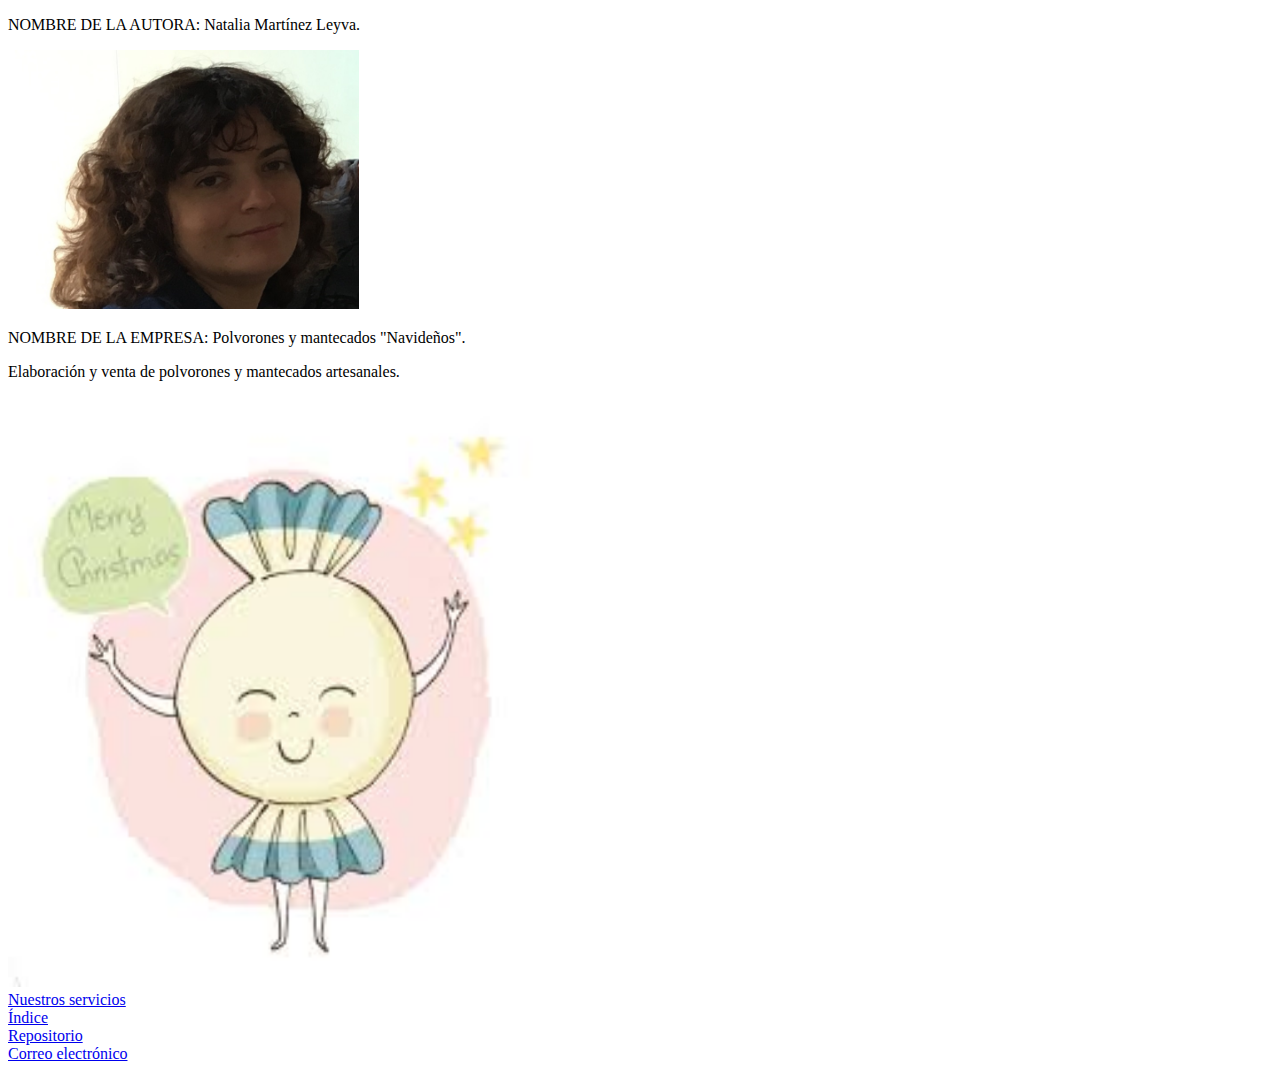
<file: ejerciciosTema2/nosotros.html>
<!DOCTYPE html>
<html>
  <head>
    <meta http-equiv="content-type" content="text/html; charset=UTF-8">
    <title>nosotros.html</title>
  </head>
  <body>
    <p>NOMBRE DE LA AUTORA: Natalia Martínez Leyva.</p>
    <img src="imagenes/miFoto.jpg"

      alt="" style="width: 351px; height: 259px;">
    <p>NOMBRE DE LA EMPRESA: Polvorones y mantecados "Navideños".</p>
    <p> Elaboración y venta de polvorones y mantecados artesanales.</p>
    <img src="imagenes/logo.jpg"

      alt="" style="width: 536px; height: 590px;"> <br>
    <nav> <a href="nuestrosServicios.html">Nuestros servicios</a><br>
      <a href="../index.html">Índice</a><br>
      <a href="https://github.com/NataliaMartinez1/nataliamartinez1.github.com">Repositorio</a><br>
      <a href="mailto:natalia.martinez@ua.es">Correo electrónico</a><br>
    </nav>
  </body>
</html>
</file>
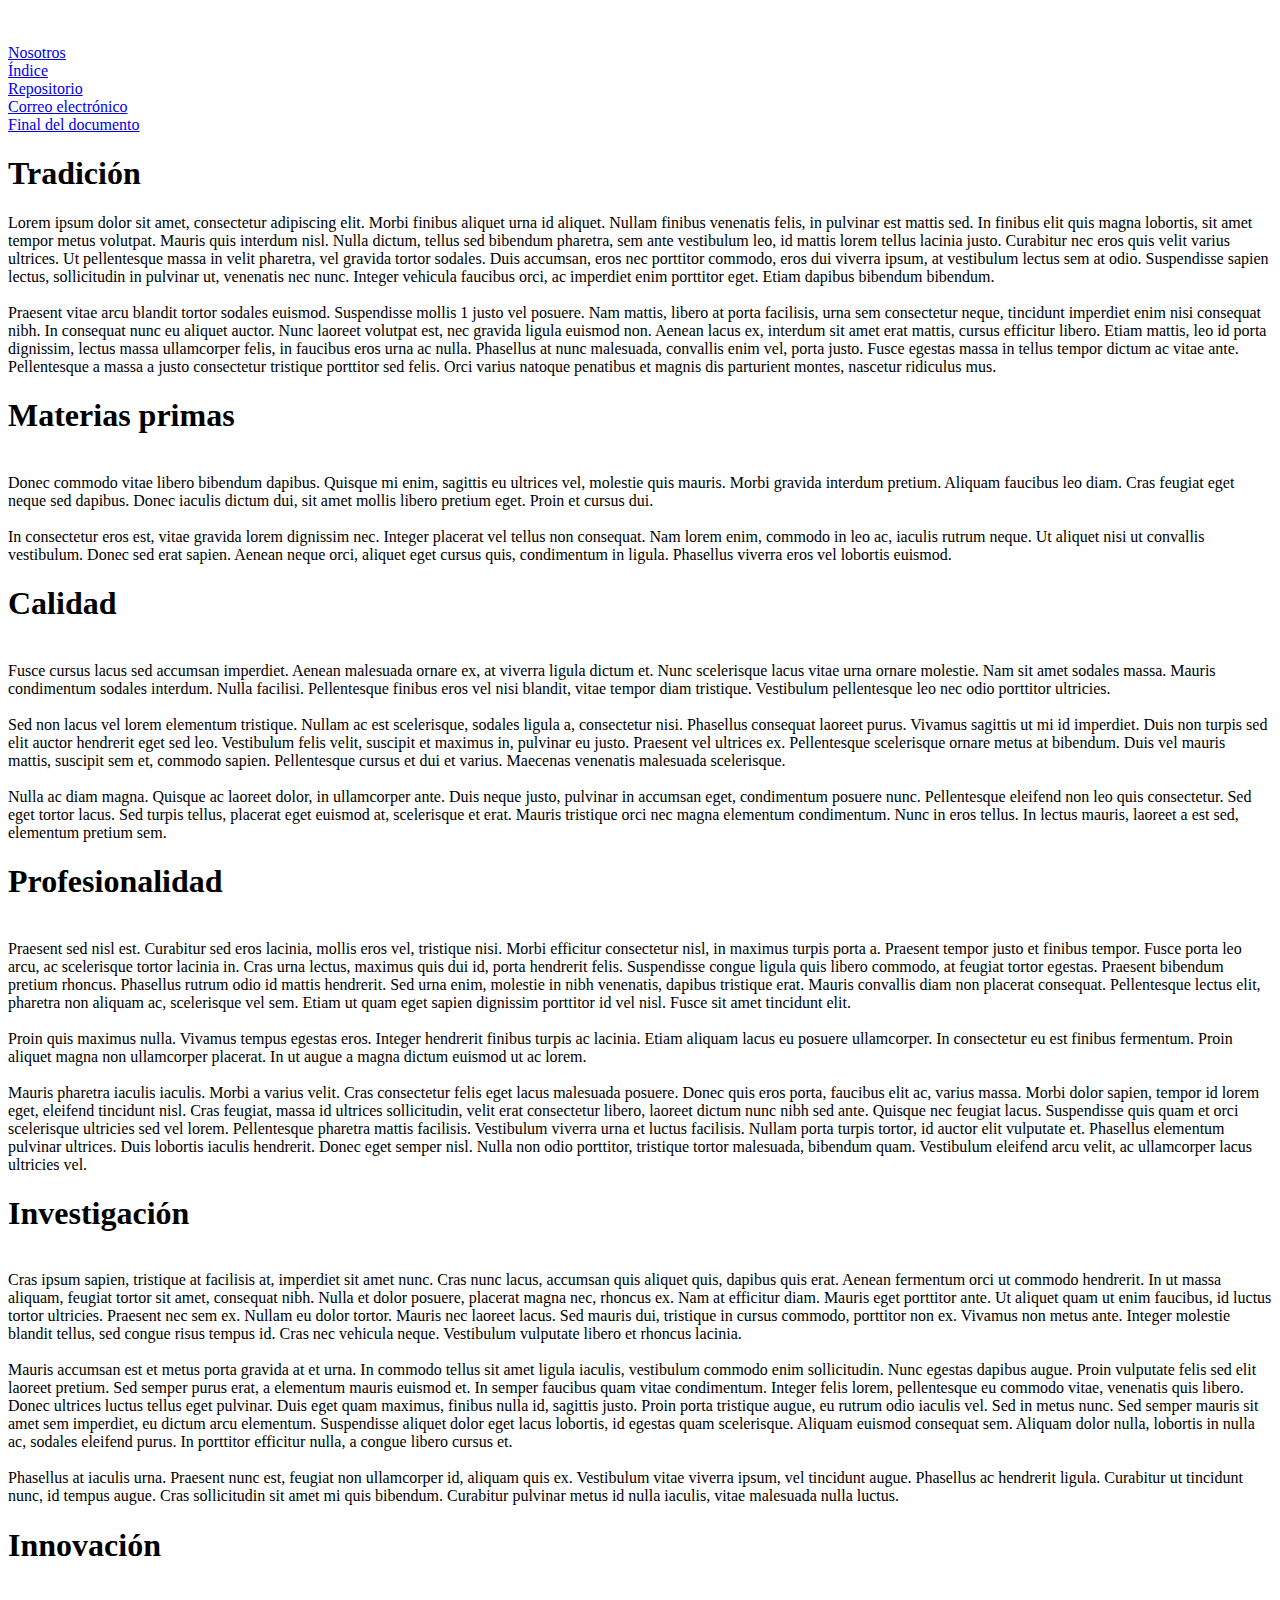
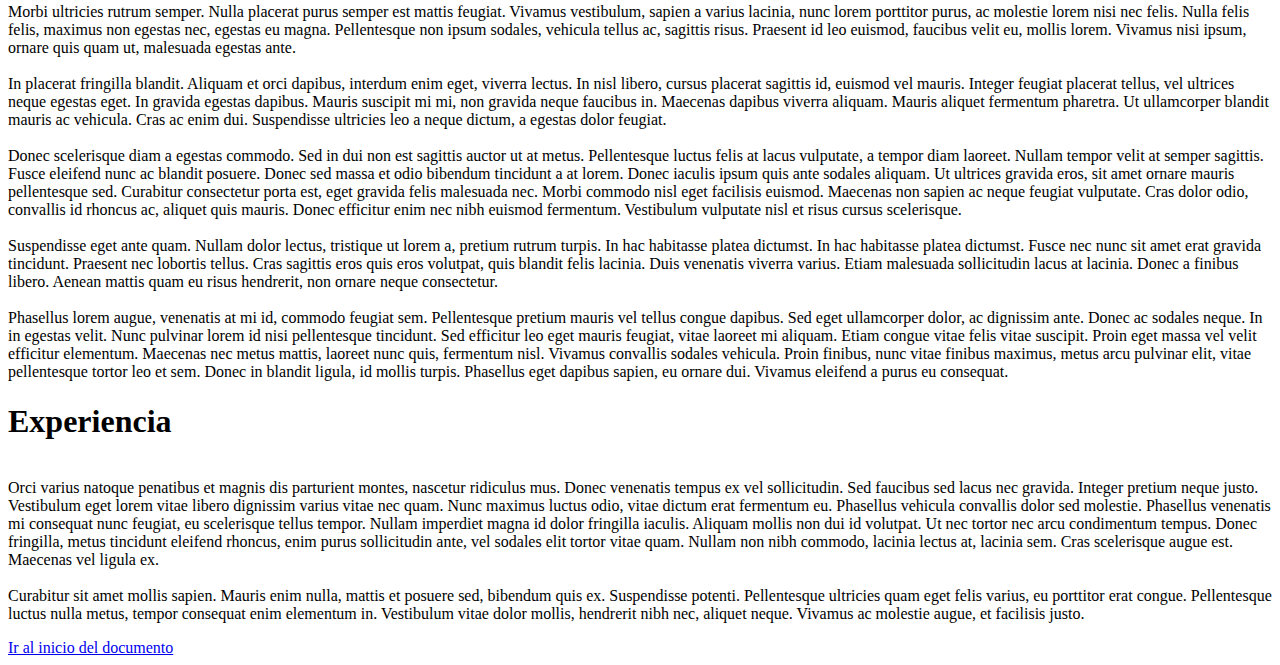
<file: ejerciciosTema2/nuestrosServicios.html>
<!DOCTYPE html>
<html>
  <head>
    <meta http-equiv="content-type" content="text/html; charset=UTF-8">
    <title>nuestrosServicios.html</title>
  </head>
  <body><br>
    <br>
    <nav> <a name="Inicio"></a><a href="nosotros.html">Nosotros</a><br>
      <a href="../index.html">Índice</a><br>
      <a href="https://github.com/NataliaMartinez1/nataliamartinez1.github.com">Repositorio</a><br>
      <a href="mailto:natalia.martinez@ua.es">Correo electrónico</a><br>
      <a href="#final">Final del documento</a> </nav>
    <h1> Tradición </h1>
    <p>Lorem ipsum dolor sit amet, consectetur adipiscing elit. Morbi finibus
      aliquet urna id aliquet. Nullam finibus venenatis felis, in pulvinar est
      mattis sed. In finibus elit quis magna lobortis, sit amet tempor metus
      volutpat. Mauris quis interdum nisl. Nulla dictum, tellus sed bibendum
      pharetra, sem ante vestibulum leo, id mattis lorem tellus lacinia justo.
      Curabitur nec eros quis velit varius ultrices. Ut pellentesque massa in
      velit pharetra, vel gravida tortor sodales. Duis accumsan, eros nec
      porttitor commodo, eros dui viverra ipsum, at vestibulum lectus sem at
      odio. Suspendisse sapien lectus, sollicitudin in pulvinar ut, venenatis
      nec nunc. Integer vehicula faucibus orci, ac imperdiet enim porttitor
      eget. Etiam dapibus bibendum bibendum.<br>
      <br>
      Praesent vitae arcu blandit tortor sodales euismod. Suspendisse mollis 1
      justo vel posuere. Nam mattis, libero at porta facilisis, urna sem
      consectetur neque, tincidunt imperdiet enim nisi consequat nibh. In
      consequat nunc eu aliquet auctor. Nunc laoreet volutpat est, nec gravida
      ligula euismod non. Aenean lacus ex, interdum sit amet erat mattis, cursus
      efficitur libero. Etiam mattis, leo id porta dignissim, lectus massa
      ullamcorper felis, in faucibus eros urna ac nulla. Phasellus at nunc
      malesuada, convallis enim vel, porta justo. Fusce egestas massa in tellus
      tempor dictum ac vitae ante. Pellentesque a massa a justo consectetur
      tristique porttitor sed felis. Orci varius natoque penatibus et magnis dis
      parturient montes, nascetur ridiculus mus.<br>
    </p>
    <h1> Materias primas </h1>
    <br>
    Donec commodo vitae libero bibendum dapibus. Quisque mi enim, sagittis eu
    ultrices vel, molestie quis mauris. Morbi gravida interdum pretium. Aliquam
    faucibus leo diam. Cras feugiat eget neque sed dapibus. Donec iaculis dictum
    dui, sit amet mollis libero pretium eget. Proin et cursus dui.<br>
    <br>
    In consectetur eros est, vitae gravida lorem dignissim nec. Integer placerat
    vel tellus non consequat. Nam lorem enim, commodo in leo ac, iaculis rutrum
    neque. Ut aliquet nisi ut convallis vestibulum. Donec sed erat sapien.
    Aenean neque orci, aliquet eget cursus quis, condimentum in ligula.
    Phasellus viverra eros vel lobortis euismod.<br>
    <h1>Calidad</h1>
    <br>
    Fusce cursus lacus sed accumsan imperdiet. Aenean malesuada ornare ex, at
    viverra ligula dictum et. Nunc scelerisque lacus vitae urna ornare molestie.
    Nam sit amet sodales massa. Mauris condimentum sodales interdum. Nulla
    facilisi. Pellentesque finibus eros vel nisi blandit, vitae tempor diam
    tristique. Vestibulum pellentesque leo nec odio porttitor ultricies.<br>
    <br>
    Sed non lacus vel lorem elementum tristique. Nullam ac est scelerisque,
    sodales ligula a, consectetur nisi. Phasellus consequat laoreet purus.
    Vivamus sagittis ut mi id imperdiet. Duis non turpis sed elit auctor
    hendrerit eget sed leo. Vestibulum felis velit, suscipit et maximus in,
    pulvinar eu justo. Praesent vel ultrices ex. Pellentesque scelerisque ornare
    metus at bibendum. Duis vel mauris mattis, suscipit sem et, commodo sapien.
    Pellentesque cursus et dui et varius. Maecenas venenatis malesuada
    scelerisque.<br>
    <br>
    Nulla ac diam magna. Quisque ac laoreet dolor, in ullamcorper ante. Duis
    neque justo, pulvinar in accumsan eget, condimentum posuere nunc.
    Pellentesque eleifend non leo quis consectetur. Sed eget tortor lacus. Sed
    turpis tellus, placerat eget euismod at, scelerisque et erat. Mauris
    tristique orci nec magna elementum condimentum. Nunc in eros tellus. In
    lectus mauris, laoreet a est sed, elementum pretium sem.<br>
    <h1>Profesionalidad </h1>
    <br>
    Praesent sed nisl est. Curabitur sed eros lacinia, mollis eros vel,
    tristique nisi. Morbi efficitur consectetur nisl, in maximus turpis porta a.
    Praesent tempor justo et finibus tempor. Fusce porta leo arcu, ac
    scelerisque tortor lacinia in. Cras urna lectus, maximus quis dui id, porta
    hendrerit felis. Suspendisse congue ligula quis libero commodo, at feugiat
    tortor egestas. Praesent bibendum pretium rhoncus. Phasellus rutrum odio id
    mattis hendrerit. Sed urna enim, molestie in nibh venenatis, dapibus
    tristique erat. Mauris convallis diam non placerat consequat. Pellentesque
    lectus elit, pharetra non aliquam ac, scelerisque vel sem. Etiam ut quam
    eget sapien dignissim porttitor id vel nisl. Fusce sit amet tincidunt elit.<br>
    <br>
    Proin quis maximus nulla. Vivamus tempus egestas eros. Integer hendrerit
    finibus turpis ac lacinia. Etiam aliquam lacus eu posuere ullamcorper. In
    consectetur eu est finibus fermentum. Proin aliquet magna non ullamcorper
    placerat. In ut augue a magna dictum euismod ut ac lorem.<br>
    <br>
    Mauris pharetra iaculis iaculis. Morbi a varius velit. Cras consectetur
    felis eget lacus malesuada posuere. Donec quis eros porta, faucibus elit ac,
    varius massa. Morbi dolor sapien, tempor id lorem eget, eleifend tincidunt
    nisl. Cras feugiat, massa id ultrices sollicitudin, velit erat consectetur
    libero, laoreet dictum nunc nibh sed ante. Quisque nec feugiat lacus.
    Suspendisse quis quam et orci scelerisque ultricies sed vel lorem.
    Pellentesque pharetra mattis facilisis. Vestibulum viverra urna et luctus
    facilisis. Nullam porta turpis tortor, id auctor elit vulputate et.
    Phasellus elementum pulvinar ultrices. Duis lobortis iaculis hendrerit.
    Donec eget semper nisl. Nulla non odio porttitor, tristique tortor
    malesuada, bibendum quam. Vestibulum eleifend arcu velit, ac ullamcorper
    lacus ultricies vel.<br>
    <h1> Investigación </h1>
    <br>
    Cras ipsum sapien, tristique at facilisis at, imperdiet sit amet nunc. Cras
    nunc lacus, accumsan quis aliquet quis, dapibus quis erat. Aenean fermentum
    orci ut commodo hendrerit. In ut massa aliquam, feugiat tortor sit amet,
    consequat nibh. Nulla et dolor posuere, placerat magna nec, rhoncus ex. Nam
    at efficitur diam. Mauris eget porttitor ante. Ut aliquet quam ut enim
    faucibus, id luctus tortor ultricies. Praesent nec sem ex. Nullam eu dolor
    tortor. Mauris nec laoreet lacus. Sed mauris dui, tristique in cursus
    commodo, porttitor non ex. Vivamus non metus ante. Integer molestie blandit
    tellus, sed congue risus tempus id. Cras nec vehicula neque. Vestibulum
    vulputate libero et rhoncus lacinia.<br>
    <br>
    Mauris accumsan est et metus porta gravida at et urna. In commodo tellus sit
    amet ligula iaculis, vestibulum commodo enim sollicitudin. Nunc egestas
    dapibus augue. Proin vulputate felis sed elit laoreet pretium. Sed semper
    purus erat, a elementum mauris euismod et. In semper faucibus quam vitae
    condimentum. Integer felis lorem, pellentesque eu commodo vitae, venenatis
    quis libero. Donec ultrices luctus tellus eget pulvinar. Duis eget quam
    maximus, finibus nulla id, sagittis justo. Proin porta tristique augue, eu
    rutrum odio iaculis vel. Sed in metus nunc. Sed semper mauris sit amet sem
    imperdiet, eu dictum arcu elementum. Suspendisse aliquet dolor eget lacus
    lobortis, id egestas quam scelerisque. Aliquam euismod consequat sem.
    Aliquam dolor nulla, lobortis in nulla ac, sodales eleifend purus. In
    porttitor efficitur nulla, a congue libero cursus et.<br>
    <br>
    Phasellus at iaculis urna. Praesent nunc est, feugiat non ullamcorper id,
    aliquam quis ex. Vestibulum vitae viverra ipsum, vel tincidunt augue.
    Phasellus ac hendrerit ligula. Curabitur ut tincidunt nunc, id tempus augue.
    Cras sollicitudin sit amet mi quis bibendum. Curabitur pulvinar metus id
    nulla iaculis, vitae malesuada nulla luctus.<br>
    <h1> Innovación </h1>
    <br>
    Morbi ultricies rutrum semper. Nulla placerat purus semper est mattis
    feugiat. Vivamus vestibulum, sapien a varius lacinia, nunc lorem porttitor
    purus, ac molestie lorem nisi nec felis. Nulla felis felis, maximus non
    egestas nec, egestas eu magna. Pellentesque non ipsum sodales, vehicula
    tellus ac, sagittis risus. Praesent id leo euismod, faucibus velit eu,
    mollis lorem. Vivamus nisi ipsum, ornare quis quam ut, malesuada egestas
    ante.<br>
    <br>
    In placerat fringilla blandit. Aliquam et orci dapibus, interdum enim eget,
    viverra lectus. In nisl libero, cursus placerat sagittis id, euismod vel
    mauris. Integer feugiat placerat tellus, vel ultrices neque egestas eget. In
    gravida egestas dapibus. Mauris suscipit mi mi, non gravida neque faucibus
    in. Maecenas dapibus viverra aliquam. Mauris aliquet fermentum pharetra. Ut
    ullamcorper blandit mauris ac vehicula. Cras ac enim dui. Suspendisse
    ultricies leo a neque dictum, a egestas dolor feugiat.<br>
    <br>
    Donec scelerisque diam a egestas commodo. Sed in dui non est sagittis auctor
    ut at metus. Pellentesque luctus felis at lacus vulputate, a tempor diam
    laoreet. Nullam tempor velit at semper sagittis. Fusce eleifend nunc ac
    blandit posuere. Donec sed massa et odio bibendum tincidunt a at lorem.
    Donec iaculis ipsum quis ante sodales aliquam. Ut ultrices gravida eros, sit
    amet ornare mauris pellentesque sed. Curabitur consectetur porta est, eget
    gravida felis malesuada nec. Morbi commodo nisl eget facilisis euismod.
    Maecenas non sapien ac neque feugiat vulputate. Cras dolor odio, convallis
    id rhoncus ac, aliquet quis mauris. Donec efficitur enim nec nibh euismod
    fermentum. Vestibulum vulputate nisl et risus cursus scelerisque.<br>
    <br>
    Suspendisse eget ante quam. Nullam dolor lectus, tristique ut lorem a,
    pretium rutrum turpis. In hac habitasse platea dictumst. In hac habitasse
    platea dictumst. Fusce nec nunc sit amet erat gravida tincidunt. Praesent
    nec lobortis tellus. Cras sagittis eros quis eros volutpat, quis blandit
    felis lacinia. Duis venenatis viverra varius. Etiam malesuada sollicitudin
    lacus at lacinia. Donec a finibus libero. Aenean mattis quam eu risus
    hendrerit, non ornare neque consectetur.<br>
    <br>
    Phasellus lorem augue, venenatis at mi id, commodo feugiat sem. Pellentesque
    pretium mauris vel tellus congue dapibus. Sed eget ullamcorper dolor, ac
    dignissim ante. Donec ac sodales neque. In in egestas velit. Nunc pulvinar
    lorem id nisi pellentesque tincidunt. Sed efficitur leo eget mauris feugiat,
    vitae laoreet mi aliquam. Etiam congue vitae felis vitae suscipit. Proin
    eget massa vel velit efficitur elementum. Maecenas nec metus mattis, laoreet
    nunc quis, fermentum nisl. Vivamus convallis sodales vehicula. Proin
    finibus, nunc vitae finibus maximus, metus arcu pulvinar elit, vitae
    pellentesque tortor leo et sem. Donec in blandit ligula, id mollis turpis.
    Phasellus eget dapibus sapien, eu ornare dui. Vivamus eleifend a purus eu
    consequat.<br>
    <h1> Experiencia </h1>
    <br>
    Orci varius natoque penatibus et magnis dis parturient montes, nascetur
    ridiculus mus. Donec venenatis tempus ex vel sollicitudin. Sed faucibus sed
    lacus nec gravida. Integer pretium neque justo. Vestibulum eget lorem vitae
    libero dignissim varius vitae nec quam. Nunc maximus luctus odio, vitae
    dictum erat fermentum eu. Phasellus vehicula convallis dolor sed molestie.
    Phasellus venenatis mi consequat nunc feugiat, eu scelerisque tellus tempor.
    Nullam imperdiet magna id dolor fringilla iaculis. Aliquam mollis non dui id
    volutpat. Ut nec tortor nec arcu condimentum tempus. Donec fringilla, metus
    tincidunt eleifend rhoncus, enim purus sollicitudin ante, vel sodales elit
    tortor vitae quam. Nullam non nibh commodo, lacinia lectus at, lacinia sem.
    Cras scelerisque augue est. Maecenas vel ligula ex.<br>
    <br>
    Curabitur sit amet mollis sapien. Mauris enim nulla, mattis et posuere sed,
    bibendum quis ex. Suspendisse potenti. Pellentesque ultricies quam eget
    felis varius, eu porttitor erat congue. Pellentesque luctus nulla metus,
    tempor consequat enim elementum in. Vestibulum vitae dolor mollis, hendrerit
    nibh nec, aliquet neque. Vivamus ac molestie augue, et facilisis justo.
    <p></p>
    <a name="final"></a><a href="#Inicio">Ir al inicio del documento</a>
  </body>
</html>
</file>
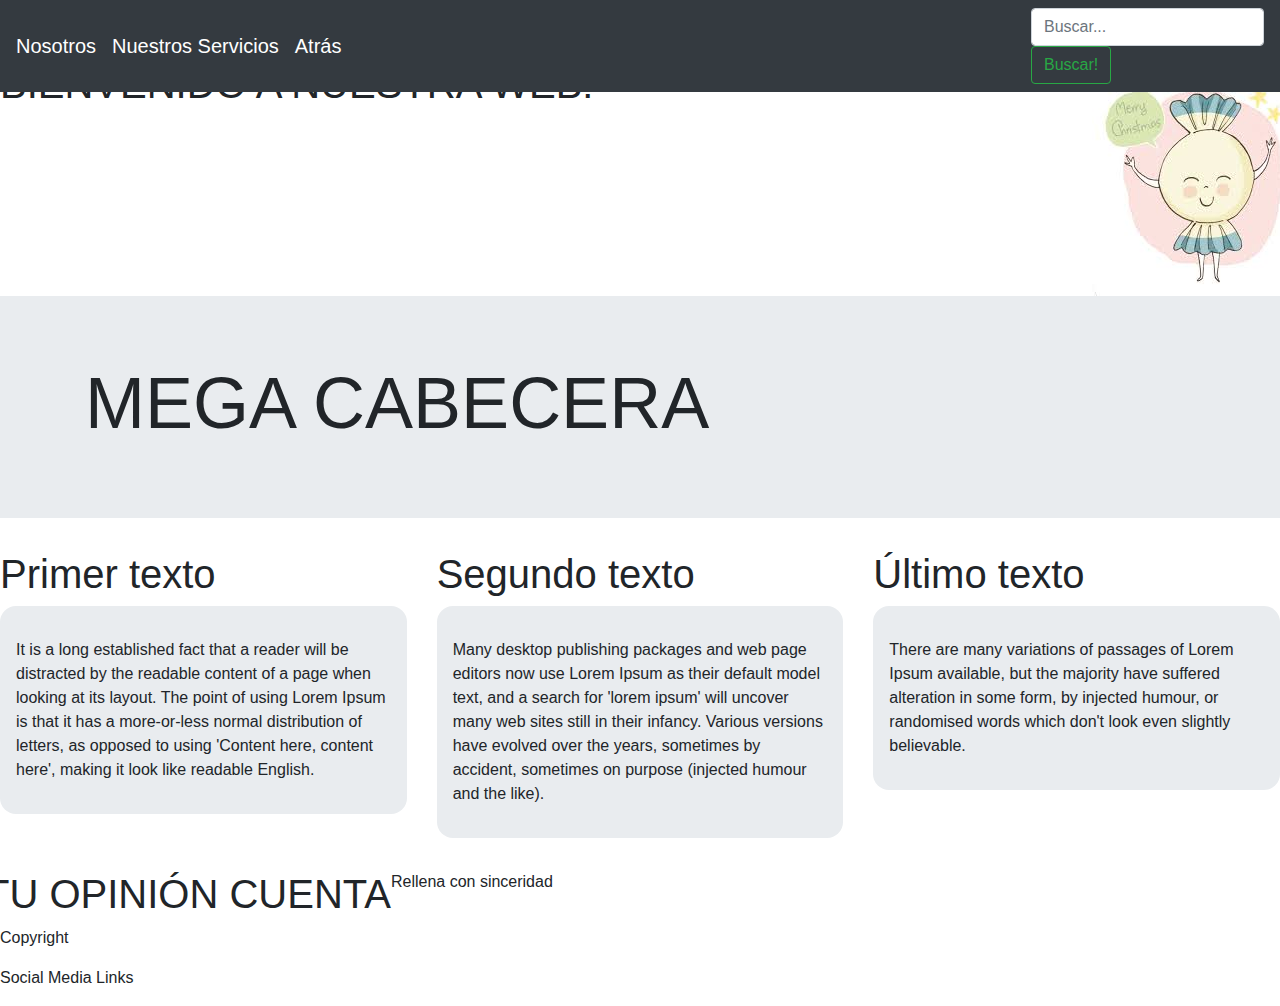
<file: ejerciciosTema4/nuestrosServicios.html>
<!DOCTYPE html>
<html>
  <head>
    <meta http-equiv="content-type" content="text/html; charset=UTF-8">
    <title>Formulario</title>
    <link type="text/css" rel="stylesheet" href="css/bootstrap.min.css">
    <link type="text/css" rel="stylesheet" href="css/miCss.css">
  </head>
  <body>
    <header class="row">
      <h1 class="col-md-10 col-sm-6 col-12">BIENVENIDO A NUESTRA
        WEB!</h1>
      <picture class="col-md-2 co-sm-6 col-12"> <img src="imagenes/logo.jpg" alt="logotipo de mi empresa"></picture>
    </header>
    <nav class="navbar navbar-expand-md navbar-dark fixed-top bg-dark">
      <div class="collapse navbar-collapse"> <a class="navbar-brand" href="../ejerciciosTema2/nosotros.html">Nosotros</a>
        <a class="navbar-brand" href="../ejerciciosTema2/nuestrosServicios.html">Nuestros
          Servicios</a> <a class="navbar-brand" href="../index.html">Atrás</a>
      </div>
      <button class="navbar-toggler" type="button"> <span class="navbar-toggler-icon"></span>
      </button>
      <form class="=&quot;form-inline&quot;"> <input class="form-control" placeholder="Buscar..."

          type="text"> <button class="btn btn-outline-success" type="submit">Buscar!</button></form>
    </nav>
    <section class="row">
      <header class="col-md-12 col-sm-12 col-12">
<div class="jumbotron jumbotron-fluid">
  <div class="container">
  		<h1 class="display-3">MEGA CABECERA</h1>
  		</div>
</div>
      </header>
      <article class="col-md-4 col-sm-8 co-12">
        <h1>Primer texto</h1>
        <p>It is a long established fact that a reader will be distracted by the
          readable content of a page when looking at its layout. The point of
          using Lorem Ipsum is that it has a more-or-less normal distribution of
          letters, as opposed to using 'Content here, content here', making it
          look like readable English.</p>
      </article>
      <article class="col-md-4 col-sm-8 co-12">
        <h1>Segundo texto</h1>
        <p>Many desktop publishing packages and web page editors now use Lorem
          Ipsum as their default model text, and a search for 'lorem ipsum' will
          uncover many web sites still in their infancy. Various versions have
          evolved over the years, sometimes by accident, sometimes on purpose
          (injected humour and the like).</p>
      </article>
      <article class="col-md-4 col-sm-8 co-12">
        <h1>Último texto</h1>
        <p>There are many variations of passages of Lorem Ipsum available, but
          the majority have suffered alteration in some form, by injected
          humour, or randomised words which don't look even slightly believable.</p>
      </article>
      <h1>TU OPINIÓN CUENTA</h1>
      <article>
        <div>Rellena con sinceridad</div>
      </article>
    </section>
    <footer>
      <p>Copyright</p>
      <p>Social Media Links</p>
    </footer>
  </body>
</html>
</file>
<file: ejerciciosTema4/css/miCss.css>
body > header{   margin-top: 60px; }
section article p{ padding: 2em 1em; margin-bottom: 2em;
background-color: #e9ecef;
border-radius: 1em;
}
</file>
